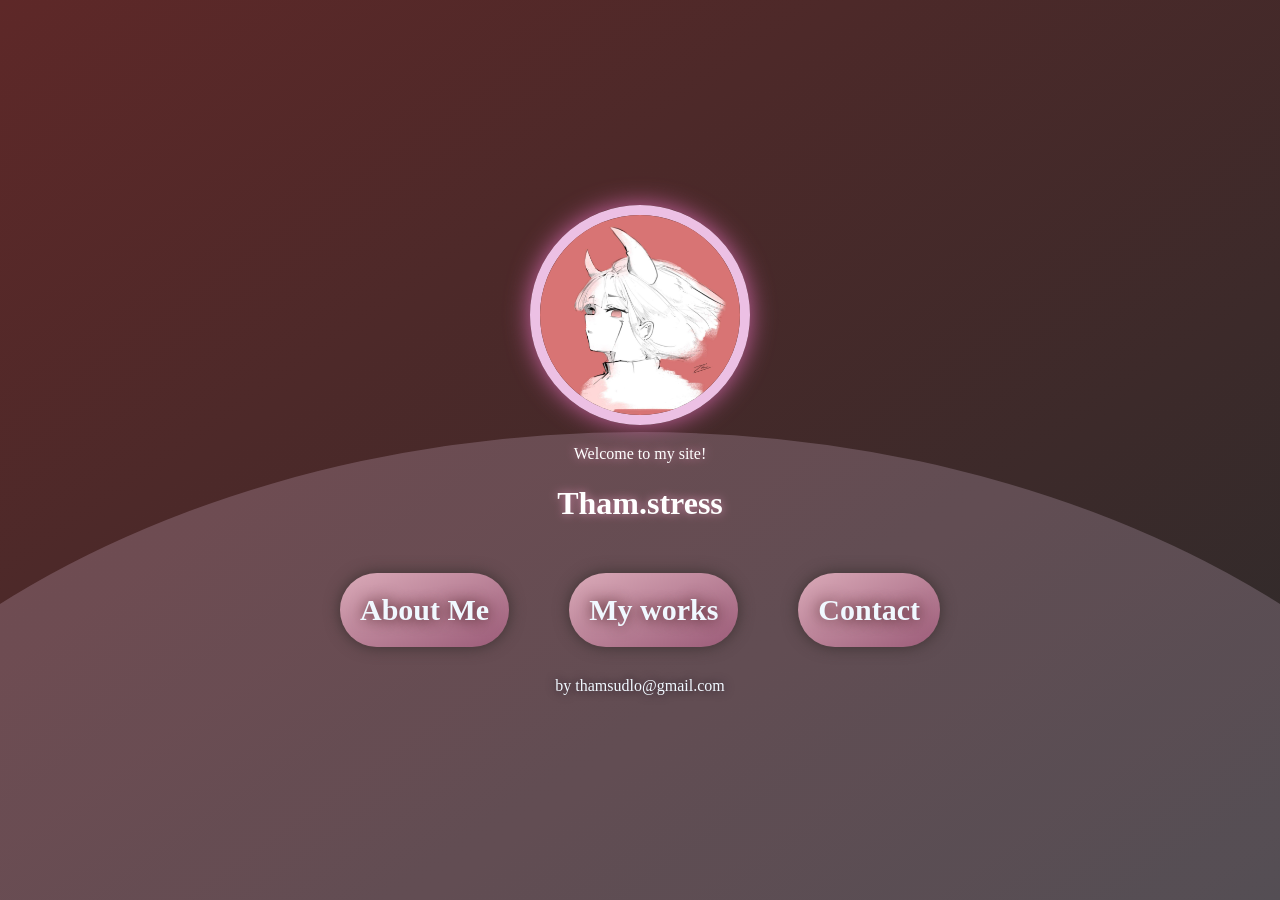
<file: index.html>
<!DOCTYPE html>
<html lang="en">
<head>
    <meta charset="UTF-8">
    <meta name="viewport" content="width=device-width, initial-scale=1.0">
    <title>Tham.stress</title>
    <link rel="stylesheet" href="style.css">
</head>
<body>
    <div id="container">
        <div id="headcontainer">
            <img src="Profile.png.jpg" width="200px" height="200px" id="profile">
        </div>
        <div id="IconText">
            <p>Welcome to my site!</p>
            <h1>Tham.stress</h1>
        </div>
        <div id="textcontainer">
            <div class="textinput">
                <a href="aboutme.html" class="text"><b>About Me</b></a>
            </div>
            <div class="textinput">
                <a href="myworks.html" class="text"><b>My works</b></a>
            </div>
            <div class="textinput">
                <a href="contact.html" class="text"><b>Contact</b></a>
            </div>
        </div>
        <div id="decoration"></div>
        <footer>by thamsudlo@gmail.com</footer>
    </div>
    <script src="./script.js"></script>
</body>
</html>
</file>
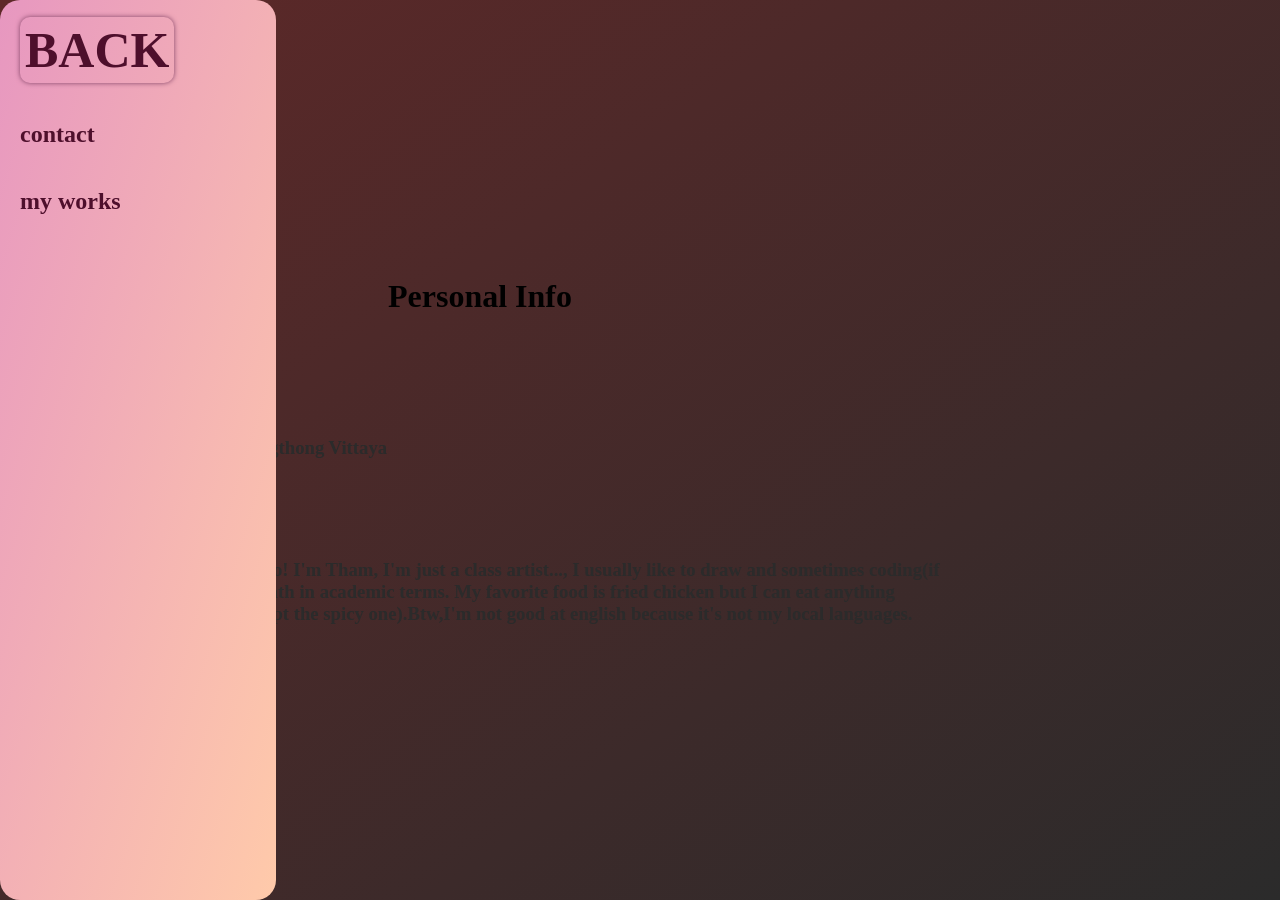
<file: aboutme.html>
<!DOCTYPE html>
<html lang="en">
<head>
    <meta charset="UTF-8">
    <meta name="viewport" content="width=device-width, initial-scale=1.0">
    <link rel="stylesheet" href="styleforaboutme.css">
    <title>Tham.aboutme</title>
</head>
<body>
    <div>
    <div id="container">
        <div id="nav">
            <h1><a href="index.html" id="back"><b>BACK</b></a></h1>
                <h2><a href="contact.html" class="textlist"><b>contact</b></a></h2>
                <h2><a href="myworks.html" class="textlist"><b>my works</b></a></h2>
        </div>
    </div>
    <div id="datacontainer">
        <div>
            <h1><b>Personal Info</b></h1>
        </div>
        <div id="data"></div>
    </div>
    </div>
    <script src="./scriptaboutme.js" type="module"></script>
</body>
</html>
</file>
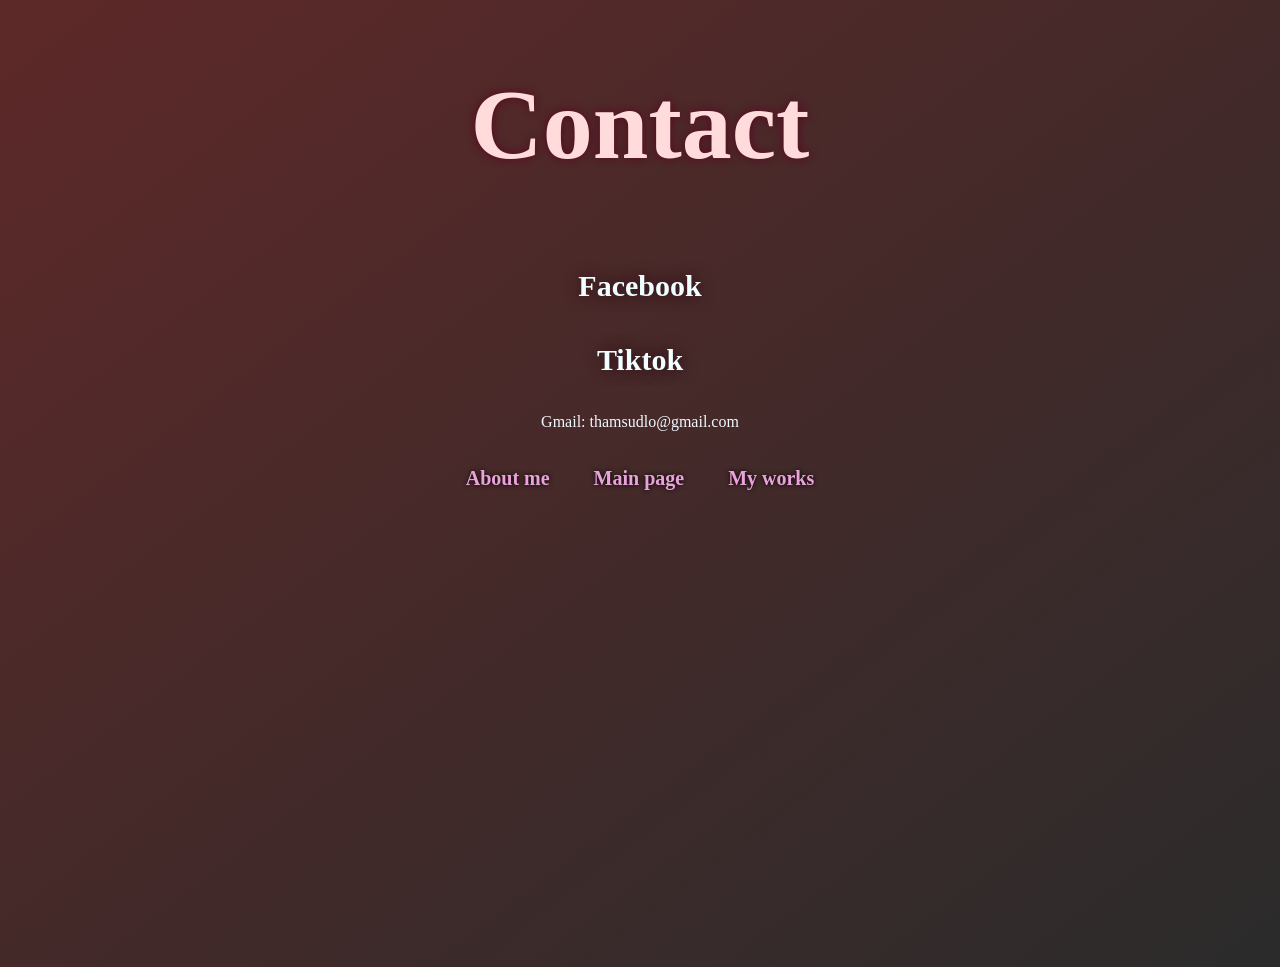
<file: contact.html>
<!DOCTYPE html>
<html lang="en">
<head>
    <meta charset="UTF-8">
    <meta name="viewport" content="width=device-width, initial-scale=1.0">
    <title>Tham.contact</title>
    <link rel="stylesheet" href="styleforcontact.css">
</head>
<body>
    <div id="container">
        <div id="HeadText"><h1>Contact</h1></div>
        <div id="link">
            <a href="https://www.facebook.com/tham.prem.14" class="typelink">Facebook</a>
            <a href="https://www.tiktok.com/@thamsudlor" class="typelink">Tiktok</a>
            <p>Gmail: thamsudlo@gmail.com</p>
        </div>
        <div>
            <a href="aboutme.html" class="headback">About me</a>
            <a href="index.html" class="headback">Main page</a>
            <a href="myworks.html" class="headback">My works</a>
        </div>
    </div>
    <script src="script.js"></script>
</body>
</html>
</file>
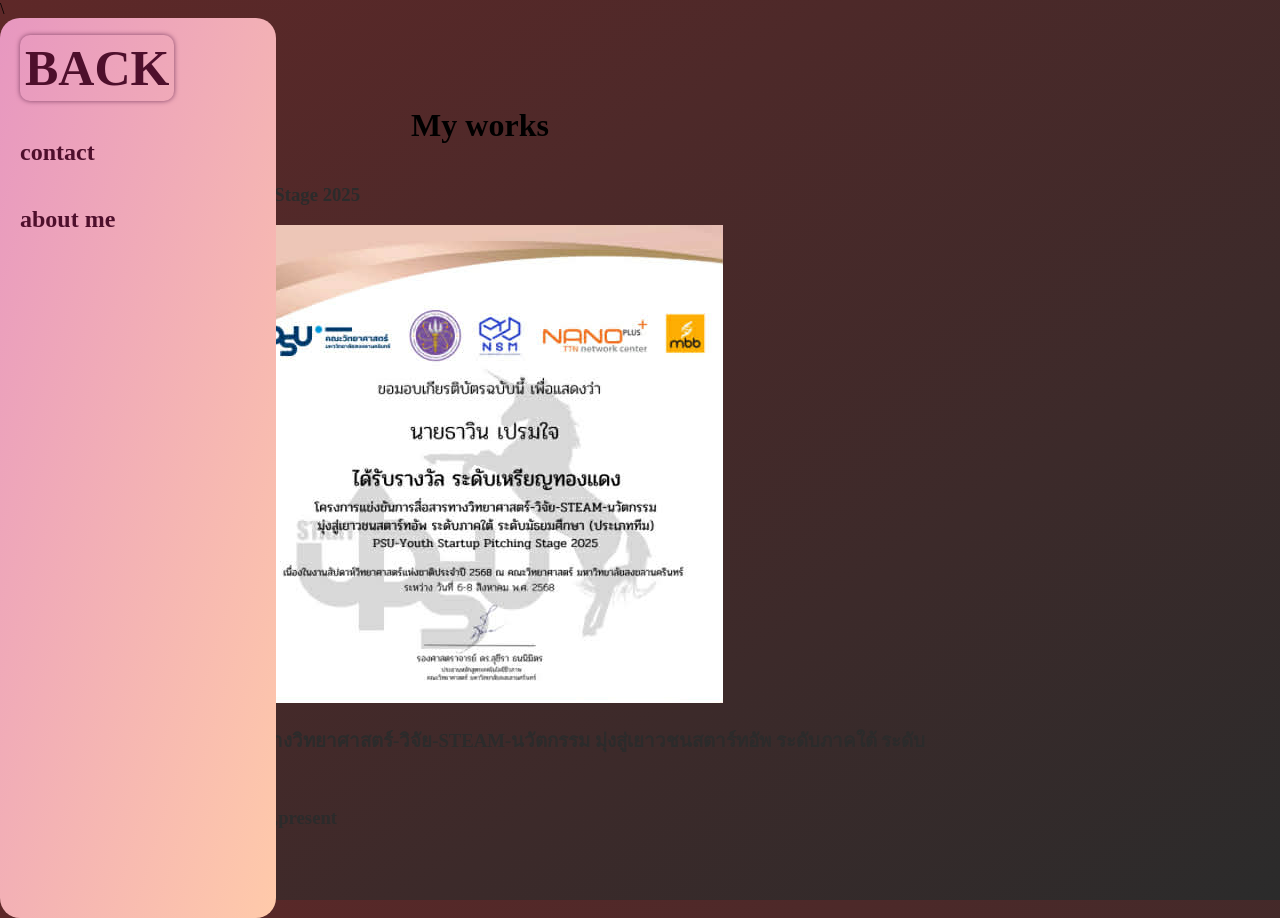
<file: myworks.html>
<!DOCTYPE html>
<html lang="en">
<head>
    <meta charset="UTF-8">
    <meta name="viewport" content="width=device-width, initial-scale=1.0">\
    <link rel="stylesheet" href="styleformyworks.css">
    <title>Tham.myworks</title>
</head>
<body>
    <div>
    <div id="container">
        <div id="nav">
            <h1><a href="index.html" id="back"><b>BACK</b></a></h1>
                <h2><a href="contact.html" class="textlist"><b>contact</b></a></h2>
                <h2><a href="aboutme.html" class="textlist"><b>about me</b></a></h2>
        </div>
    </div>
    <div id="datacontainer">
        <div>
            <h1><b>My works</b></h1>
        </div>
        <div id="data"></div>
    </div>
    </div>
    <script src="./scriptformyworks.js" type="module"></script>
</body>
</html>
</file>
<file: style.css>
body{
    background: linear-gradient(to left top , rgb(43, 43, 43), rgb(94, 40, 40));
    height: 100vh;
    width: 100vw;
    font-family: Consolas; 
    margin: 0;
    padding: 0; 
}

#container{
    display: flex;
    justify-content: center;
    align-items: center;
    weight: 100vw;
    height: 100vh;
    flex-direction: column;
}

img{
    border-radius: 50%;
    border: 10px solid;
    border-color: rgb(236, 192, 228);
    box-shadow: 0px 0px 25px rgb(202, 99, 163);

}

#IconText{
    color: white;
    text-shadow: 0px 0px 10px rgb(206, 135, 166);
    text-align: center;
    
}

#textcontainer{
    display: flex;
    justify-content: space-between
}

.textinput{
  margin: 30px;
  padding: 20px;
  display: block;
  background-image: linear-gradient(to left top , rgb(155, 91, 120), rgb(218, 170, 184));
  color: aliceblue;
  border-radius: 40px;
  box-shadow: 0 0 15px rgb(61, 50, 50);
  text-shadow: 0 0 15px rgb(54, 15, 15);
}

.text{
    color: aliceblue;
    font-size: 30px;
    text-decoration: none;
}

#decoration{
    position: fixed;
    z-index: -1;
    background-color: rgb(247, 220, 249);
    width: 150%;
    height: 150%;
    top: 432px;
    bottom: 0;
    opacity: 0.2;
    border-radius: 50%;
}

footer{
    color: aliceblue;
    text-shadow: 0 0 10px rgb(47, 35, 49);
}


.text:hover {
  color: rgb(221, 161, 211);

}
</file>
<file: styleforaboutme.css>
body{
    background: linear-gradient(to left top , rgb(43, 43, 43), rgb(94, 40, 40));
    height: 100vh;
    width: 100vw;
    font-family: Consolas; 
    margin: 0;
    padding: 0; 
}

#nav{
    padding-left: 20px;
    background-color: aliceblue;
    width:20vw;
    height:100vh;
    position:fixed;
    border-radius: 20px;
    background-image: linear-gradient(to left top , rgb(255, 202, 170), rgb(231, 151, 192));
    display: flex;
    flex-direction: column;
    align-items: left;
    

}

#back{

    text-decoration: none;
    font-weight: 600;
    color: rgb(78, 15, 44);
    font-size: 50px;
    
    border-radius: 10px;
    padding: 5px;
    box-shadow: 0 0 5px rgb(129, 66, 101);
}
.textlist{
    text-align: left;
    text-decoration: none;
    font-weight: 600;
    color: rgb(78, 15, 44);
    display: flex;
    justify-content: space-between;
   
}

#datacontainer{
    display: flex;
    background-image: url("https://images.rawpixel.com/image_social_landscape/czNmcy1wcml2YXRlL3Jhd3BpeGVsX2ltYWdlcy93ZWJzaXRlX2NvbnRlbnQvbHIvcm0yMy1hZGotMDJfMS5qcGc.jpg");
    background-size: cover;
    justify-self: end;
    justify-content: center;
    align-items: center;
    width: 75vw;
    height:100vh;
    border-radius: 20px;
    flex-direction: column;
}

.textlist:hover {
  color: rgb(52, 12, 91);
}

#back:hover {
  color: rgb(52, 12, 91);

}

#data{
    color: rgb(43, 43, 43);
    text-align: left;
    padding-left:40px;
    font-weight: 700;
   
}
</file>
<file: styleforcontact.css>
body{
    background: linear-gradient(to left top , rgb(43, 43, 43), rgb(94, 40, 40));
    height: 100vh;
    width: 100vw;
    font-family: Consolas; 
    margin: 0;
    padding: 0; 
}

#container{
    text-align: center;
}

#HeadText{
    font-size: 50px;
    color: rgb(255, 219, 219);
    text-shadow: 0 0px 10px rgb(88, 5, 34);
}

#link{
    display: flex;
    justify-content: space-between;
    margin: 20px;
    align-items: center;
    flex-direction: column;
    color:aliceblue
}

.typelink{
    margin: 20px;
    font-size: 30px;
    font-weight: 700;
    text-decoration: none;
    color: azure;
    text-shadow: 0 0px 15px rgb(45, 10, 22);
}

.typelink:hover {
    color: rgb(227, 140, 193);
    font-size: 40px;
}


.headback{
    color: rgb(234, 162, 219);
    text-decoration: none;
    padding: 20px;
    font-weight: 600;
    font-size: 20px;
    text-shadow: 0 0px 5px rgb(0, 0, 0);
    
}

.headback:hover {
    color: rgb(144, 39, 104);
    font-size: 25px;
}
</file>
<file: styleformyworks.css>
body{
    background: linear-gradient(to left top , rgb(43, 43, 43), rgb(94, 40, 40));
    height: 100vh;
    width: 100vw;
    font-family: Consolas; 
    margin: 0;
    padding: 0; 
}

#nav{
    padding-left: 20px;
    background-color: aliceblue;
    width:20vw;
    height:100vh;
    position:fixed;
    border-radius: 20px;
    background-image: linear-gradient(to left top , rgb(255, 202, 170), rgb(231, 151, 192));
    display: flex;
    flex-direction: column;
    align-items: left;
    

}

#back{

    text-decoration: none;
    font-weight: 600;
    color: rgb(78, 15, 44);
    font-size: 50px;
    
    border-radius: 10px;
    padding: 5px;
    box-shadow: 0 0 5px rgb(129, 66, 101);
}
.textlist{
    text-align: left;
    text-decoration: none;
    font-weight: 600;
    color: rgb(78, 15, 44);
    display: flex;
    justify-content: space-between;
   
}

#datacontainer{
    display: flex;
    background-image: url("https://images.rawpixel.com/image_social_landscape/czNmcy1wcml2YXRlL3Jhd3BpeGVsX2ltYWdlcy93ZWJzaXRlX2NvbnRlbnQvbHIvcm0yMy1hZGotMDJfMS5qcGc.jpg");
    background-size: cover;
    justify-self: end;
    justify-content: center;
    align-items: center;
    width: 75vw;
    height:100vh;
    border-radius: 20px;
    flex-direction: column;
}

.textlist:hover {
  color: rgb(52, 12, 91);
}

#back:hover {
  color: rgb(52, 12, 91);

}

#data{
    color: rgb(43, 43, 43);
    text-align: left;
    padding-left:40px;
    font-weight: 700;
   
}
</file>
